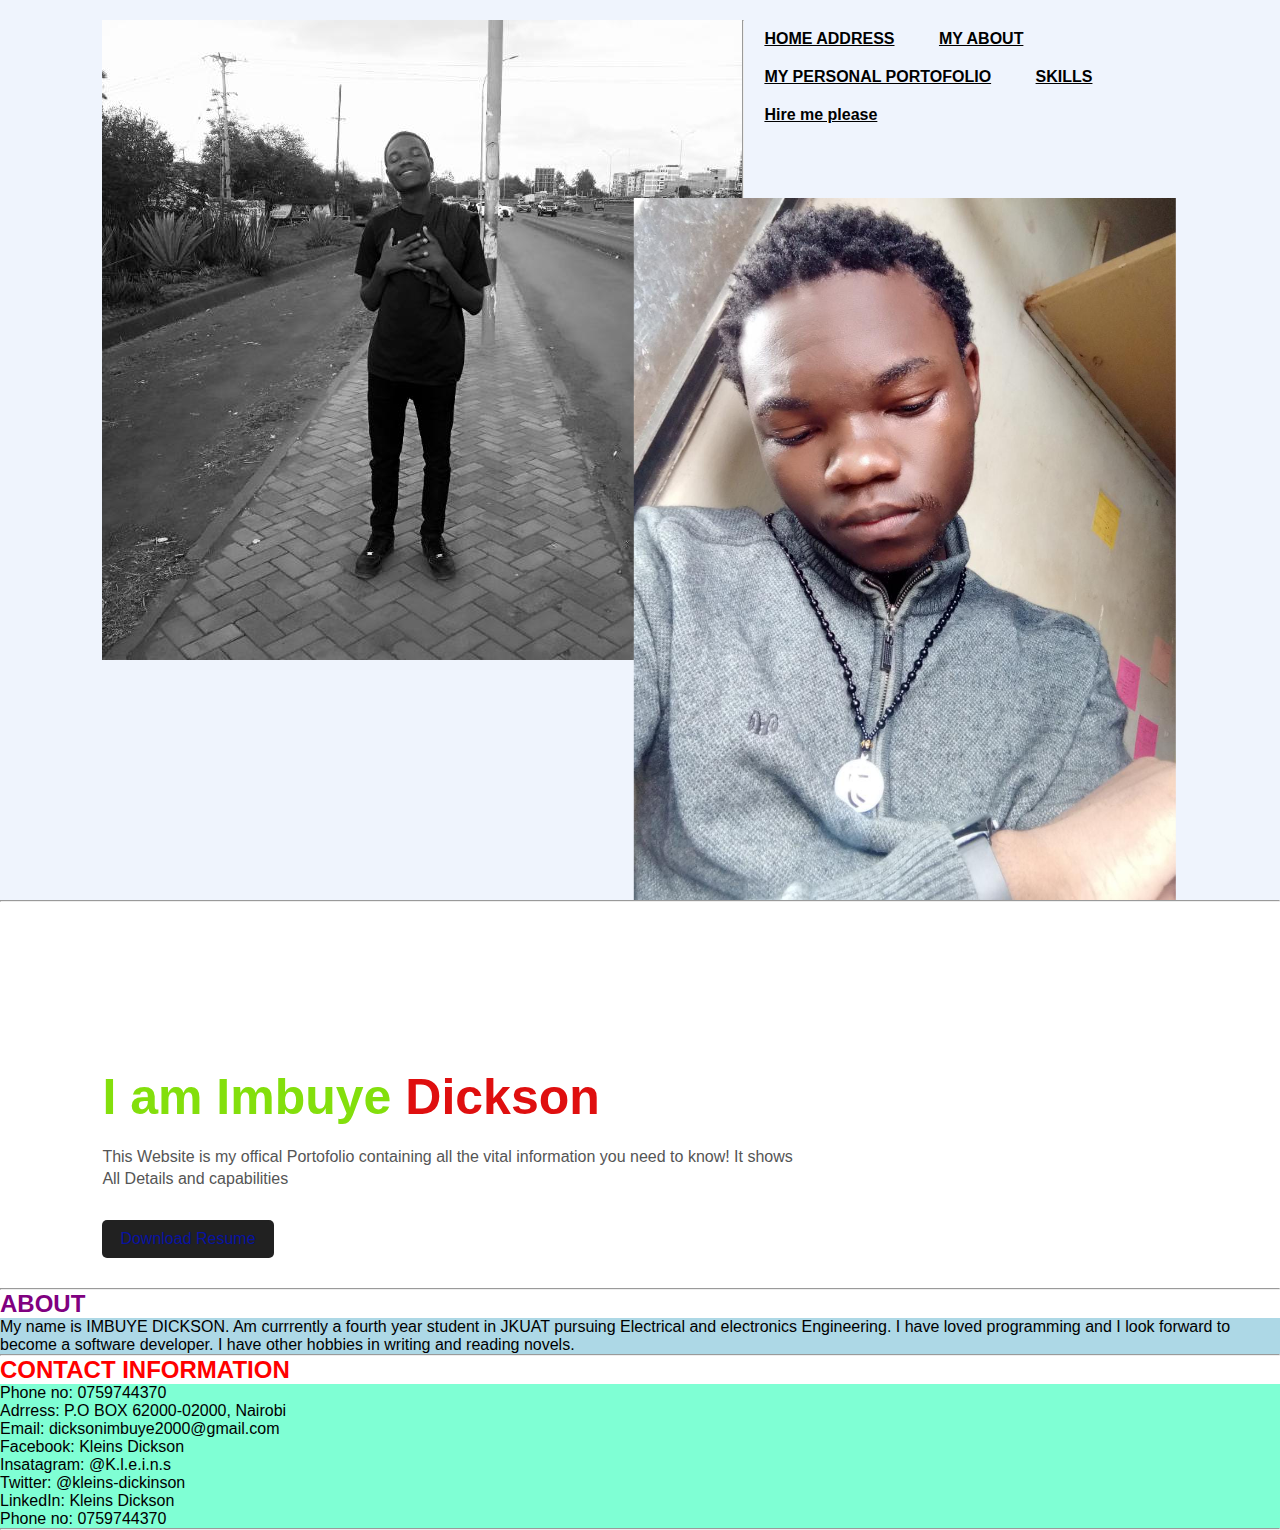
<file: Portofolio/index.html>
<!DOCTYPE html>
<html lang="en">
    <head>
        <meta charset="UTF-8">
        <meta http-equiv="X-UA-Compatible" content="IE=edge">
        <meta name="viewpoint" content="width=device-width, initial-scale=1.0">
        <title>PERSONAL PORTOFOLIO 2023 WEBSITE</title>
        <link rel="stylesheet" href="Untitled-1.css">
    </head>
    <body>
        <div class="hero">
           <nav>
            <img src="kleins.jpg" class="logo">
            <hr/>
            <ul>
                <li><a href="#">HOME ADDRESS</a></li>
                <li><a href="#">MY ABOUT</a></li>
                <li><a href="#">MY PERSONAL PORTOFOLIO</a></li>
                <li><a href="#">SKILLS</a></li>
                <li><a href="#">Hire me please</a></li>
            </ul>
           </nav> 
        </div>
        <hr/>
        <div class="detel">
            <h1>I am Imbuye <span> Dickson</span></h1>
            <p>This Website is my offical Portofolio containing all the vital information you need to know! It shows <br>All Details and capabilities</p>
            <a href="#">Download Resume</a>
        </div>
        <div class="images">
            
            <img src="f0d86afc-8d0f-4981-a0fc-750e665cbaac.jpg" class="boy">
        </div>
        <hr/>
        <h2 style="color:purple">ABOUT</h2>
        <p style="background-color: lightblue;">My name is IMBUYE DICKSON. Am currrently a fourth year student in JKUAT pursuing Electrical and electronics Engineering. I have loved programming and I look forward to become a software developer. I have other hobbies in writing and reading novels.</p>
    <hr/>
    <h2 style="color:red;">CONTACT INFORMATION</h2>
    <p style="background-color: aquamarine;">Phone no: 0759744370</p>
    <p style="background-color: aquamarine;">Adrress: P.O BOX 62000-02000, Nairobi</p>
    <p style="background-color: aquamarine;">Email: dicksonimbuye2000@gmail.com</p>
    <p style="background-color: aquamarine;">Facebook: Kleins Dickson</p>
    <p style="background-color: aquamarine;">Insatagram: @K.l.e.i.n.s</p>
    <p style="background-color: aquamarine;">Twitter: @kleins-dickinson</p>
    <p style="background-color: aquamarine;">LinkedIn: Kleins Dickson</p>
    <p style="background-color: aquamarine;">Phone no: 0759744370</p>
    <hr/>
    </body>
</html>
</file>
<file: Portofolio/Untitled-1.css>
*{
    margin:0;
    padding: 0;
    font-family: sans-serif;
}

.hero{
    position: relatives;
    width: 100%;
    height: 100vh;
    background: #eff4fd;
}

nav{
    display: flex;
    width: 84%;
    margin: auto;
    padding: 20px 0;
    align-items: right;
    justify-content: space-between;
}

nav ul li{
    display: inline-block;
    list-style: none;
    margin: 10px 20px;
    
}
nav ul li a{
    text decoration: none;
    color: #000;
    font-weight:bold;
}
nav ul li a:hover{
    color: red;
}

.detel{
    margin-left: 8%;
    margin-top: 13%;
}


.detel h1{
    font-size: 50px;
    color: #83df0c;
    margin-bottom: 20px;
}

span{
    color: rgb(223, 15, 15);
}

.detel p{
    color: #555;
    line-height: 22px;
}

.detel a{
    background: #212121;
    padding: 10px 18px;
    text-decoration: none;
    font-height: bold;
    color: #0812a0;
    display: inline-block;
    margin: 30px 0;
    border-radius: 5px;
}

.images{
    width: 43%;
    height: 78%;
    position: absolute;
    bottom: 0%;
    right: 100px;
}

.images img{
    height: 100%;
    position: absolute;
    left: 50%;
    bottom: 0%;
    transform: translateX(-50%);
    transition: botttom 1s, left 1s;
}

.images:hover .shape{
    bottom: 40px;
}

.images:hover .boy{
    left: 45%;
}
</file>
